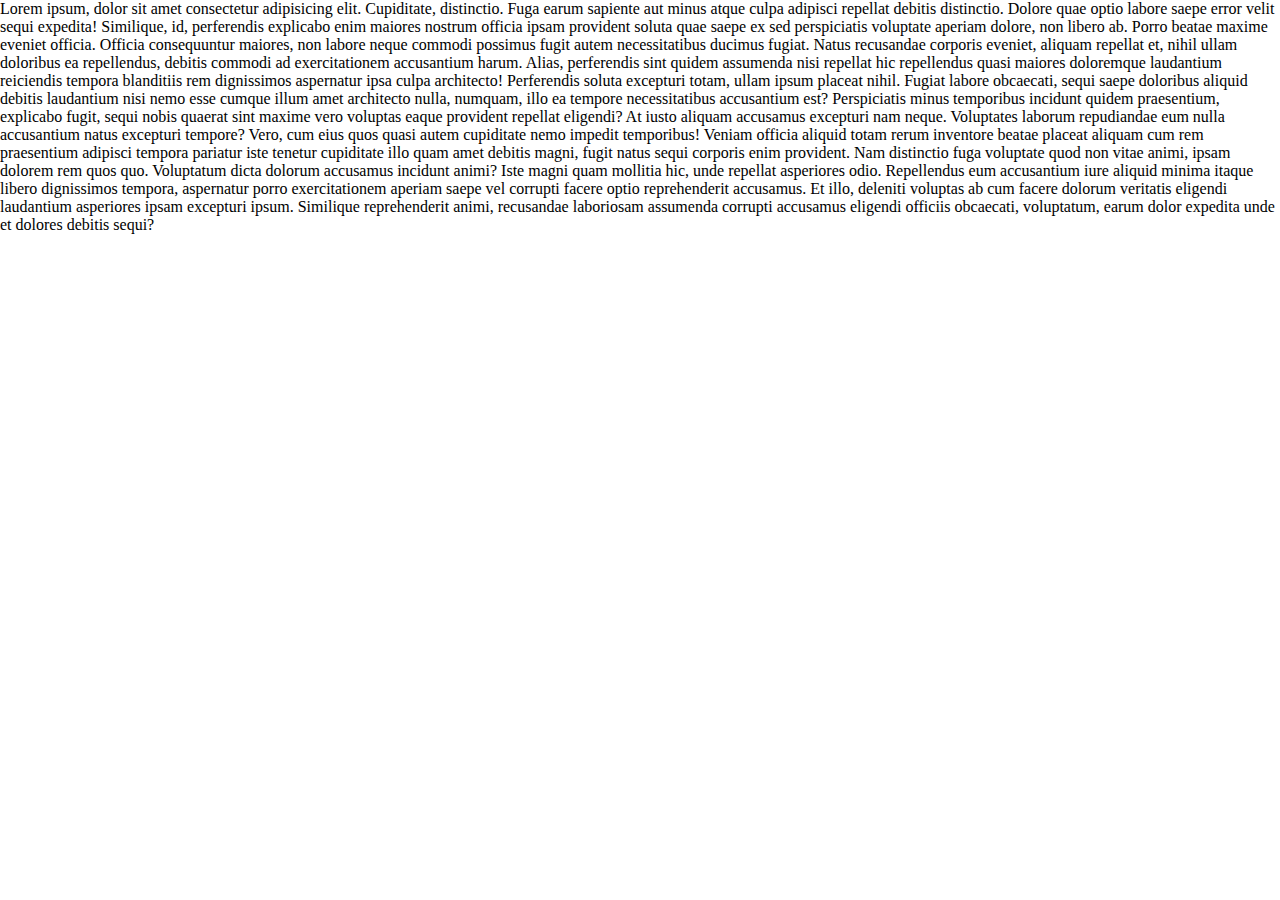
<file: index.html>
<!DOCTYPE html>
<html lang="en">
  <head>
    <meta charset="UTF-8" />
    <meta name="viewport" content="width=device-width, initial-scale=1.0" />
    <title>Document</title>
    <link rel="stylesheet" href="index2.css">
  </head>
  <body>
    <p>
      Lorem ipsum, dolor sit amet consectetur adipisicing elit. Cupiditate,
      distinctio. Fuga earum sapiente aut minus atque culpa adipisci repellat
      debitis distinctio. Dolore quae optio labore saepe error velit sequi
      expedita! Similique, id, perferendis explicabo enim maiores nostrum
      officia ipsam provident soluta quae saepe ex sed perspiciatis voluptate
      aperiam dolore, non libero ab. Porro beatae maxime eveniet officia.
      Officia consequuntur maiores, non labore neque commodi possimus fugit
      autem necessitatibus ducimus fugiat. Natus recusandae corporis eveniet,
      aliquam repellat et, nihil ullam doloribus ea repellendus, debitis commodi
      ad exercitationem accusantium harum. Alias, perferendis sint quidem
      assumenda nisi repellat hic repellendus quasi maiores doloremque
      laudantium reiciendis tempora blanditiis rem dignissimos aspernatur ipsa
      culpa architecto! Perferendis soluta excepturi totam, ullam ipsum placeat
      nihil. Fugiat labore obcaecati, sequi saepe doloribus aliquid debitis
      laudantium nisi nemo esse cumque illum amet architecto nulla, numquam,
      illo ea tempore necessitatibus accusantium est? Perspiciatis minus
      temporibus incidunt quidem praesentium, explicabo fugit, sequi nobis
      quaerat sint maxime vero voluptas eaque provident repellat eligendi? At
      iusto aliquam accusamus excepturi nam neque. Voluptates laborum
      repudiandae eum nulla accusantium natus excepturi tempore? Vero, cum eius
      quos quasi autem cupiditate nemo impedit temporibus! Veniam officia
      aliquid totam rerum inventore beatae placeat aliquam cum rem praesentium
      adipisci tempora pariatur iste tenetur cupiditate illo quam amet debitis
      magni, fugit natus sequi corporis enim provident. Nam distinctio fuga
      voluptate quod non vitae animi, ipsam dolorem rem quos quo. Voluptatum
      dicta dolorum accusamus incidunt animi? Iste magni quam mollitia hic, unde
      repellat asperiores odio. Repellendus eum accusantium iure aliquid minima
      itaque libero dignissimos tempora, aspernatur porro exercitationem aperiam
      saepe vel corrupti facere optio reprehenderit accusamus. Et illo, deleniti
      voluptas ab cum facere dolorum veritatis eligendi laudantium asperiores
      ipsam excepturi ipsum. Similique reprehenderit animi, recusandae
      laboriosam assumenda corrupti accusamus eligendi officiis obcaecati,
      voluptatum, earum dolor expedita unde et dolores debitis sequi?
    </p>
  </body>
</html>
</file>
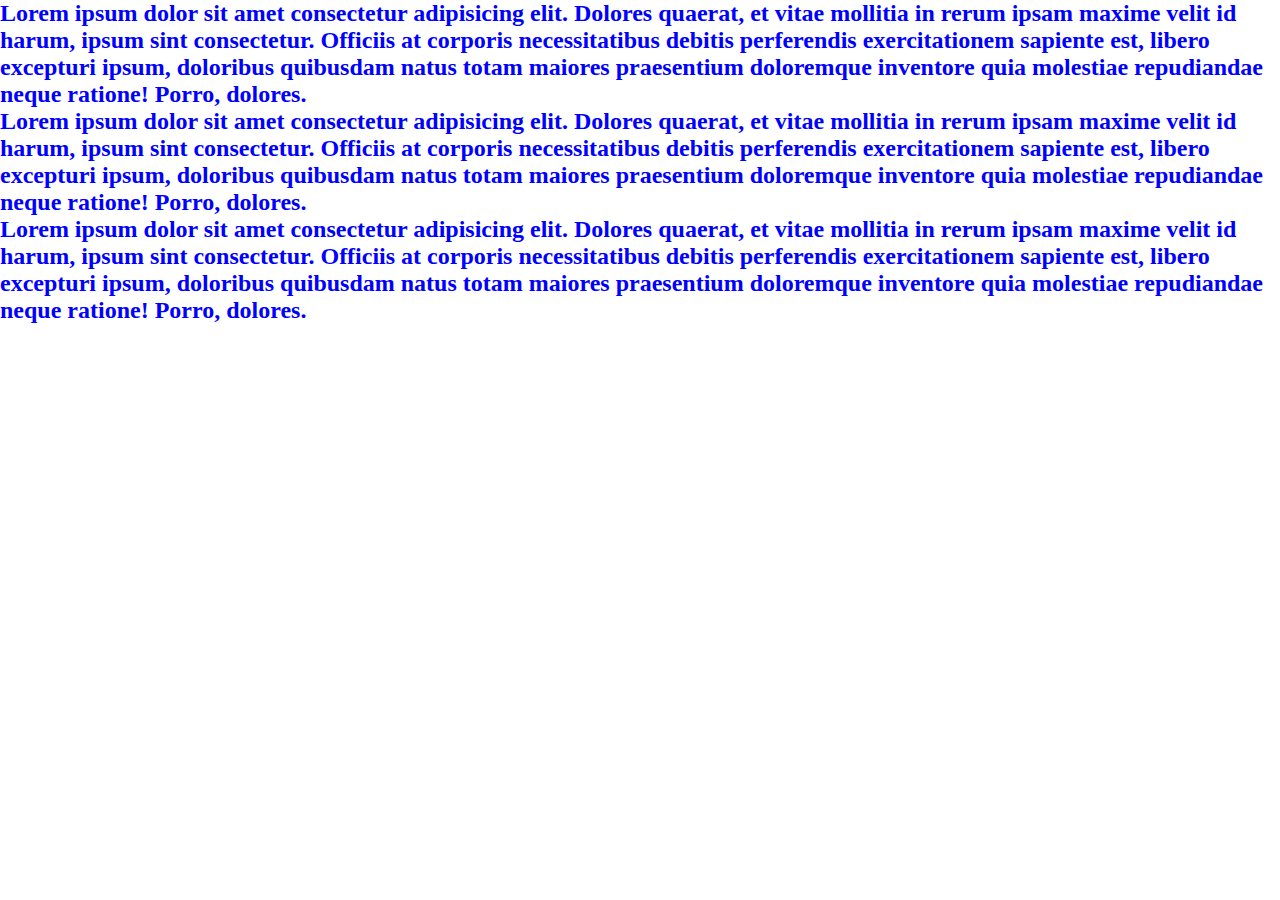
<file: fadila.html>
<!DOCTYPE html>
<html lang="en">

<head>
    <meta charset="UTF-8">
    <meta name="viewport" content="width=device-width, initial-scale=1.0">
    <title>Document</title>
    <link rel="stylesheet" href="/fadila.css">
</head>

<body>
    <p>
        Lorem ipsum dolor sit amet consectetur adipisicing elit. Dolores quaerat, et vitae mollitia in rerum ipsam
        maxime velit id harum, ipsum sint consectetur. Officiis at corporis necessitatibus debitis perferendis
        exercitationem sapiente est, libero excepturi ipsum, doloribus quibusdam natus totam maiores praesentium
        doloremque inventore quia molestiae repudiandae neque ratione! Porro, dolores.
    </p>
    <p>
        Lorem ipsum dolor sit amet consectetur adipisicing elit. Dolores quaerat, et vitae mollitia in rerum ipsam
        maxime velit id harum, ipsum sint consectetur. Officiis at corporis necessitatibus debitis perferendis
        exercitationem sapiente est, libero excepturi ipsum, doloribus quibusdam natus totam maiores praesentium
        doloremque inventore quia molestiae repudiandae neque ratione! Porro, dolores.
    </p>
    <p>
        Lorem ipsum dolor sit amet consectetur adipisicing elit. Dolores quaerat, et vitae mollitia in rerum ipsam
        maxime velit id harum, ipsum sint consectetur. Officiis at corporis necessitatibus debitis perferendis
        exercitationem sapiente est, libero excepturi ipsum, doloribus quibusdam natus totam maiores praesentium
        doloremque inventore quia molestiae repudiandae neque ratione! Porro, dolores.
    </p>
</body>

</html>
</file>
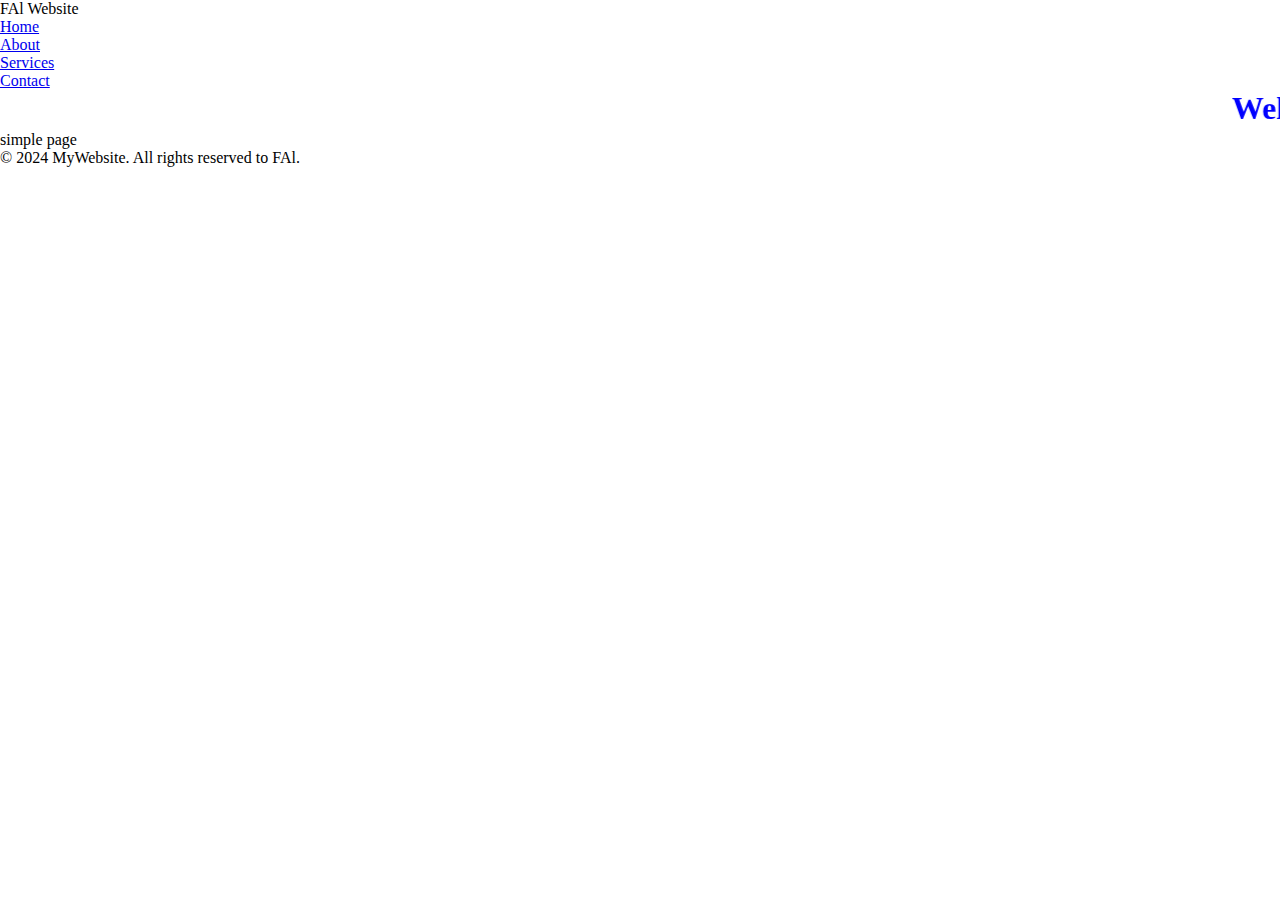
<file: fal.html>
<!DOCTYPE html>
<html lang="en">
<head>
    <meta charset="UTF-8">
    <meta name="viewport" content="width=device-width, initial-scale=1.0">
    <title>fal page simple</title>
    <link rel="stylesheet" href="/fal.css">
    <link rel="stylesheet" href="/index2.css">
</head>
<body>
    <header>
        <nav class="navbar">
            <div class="logo">FAl Website</div>
            <ul class="nav-links">
                <li><a href="#">Home</a></li>
                <li><a href="#">About</a></li>
                <li><a href="#">Services</a></li>
                <li><a href="#">Contact</a></li>
            </ul>
        </nav>
    </header>

    <main>
        <section class="content">
       <marquee behavior="" direction="">   <h1>Welcome to My Website</h1></marquee>
            <p>simple page</p>
        </section>
    </main>

    <footer>
        <p>&copy; 2024 MyWebsite. All rights reserved to FAl.</p>
    </footer>
</body>
</html>
</file>
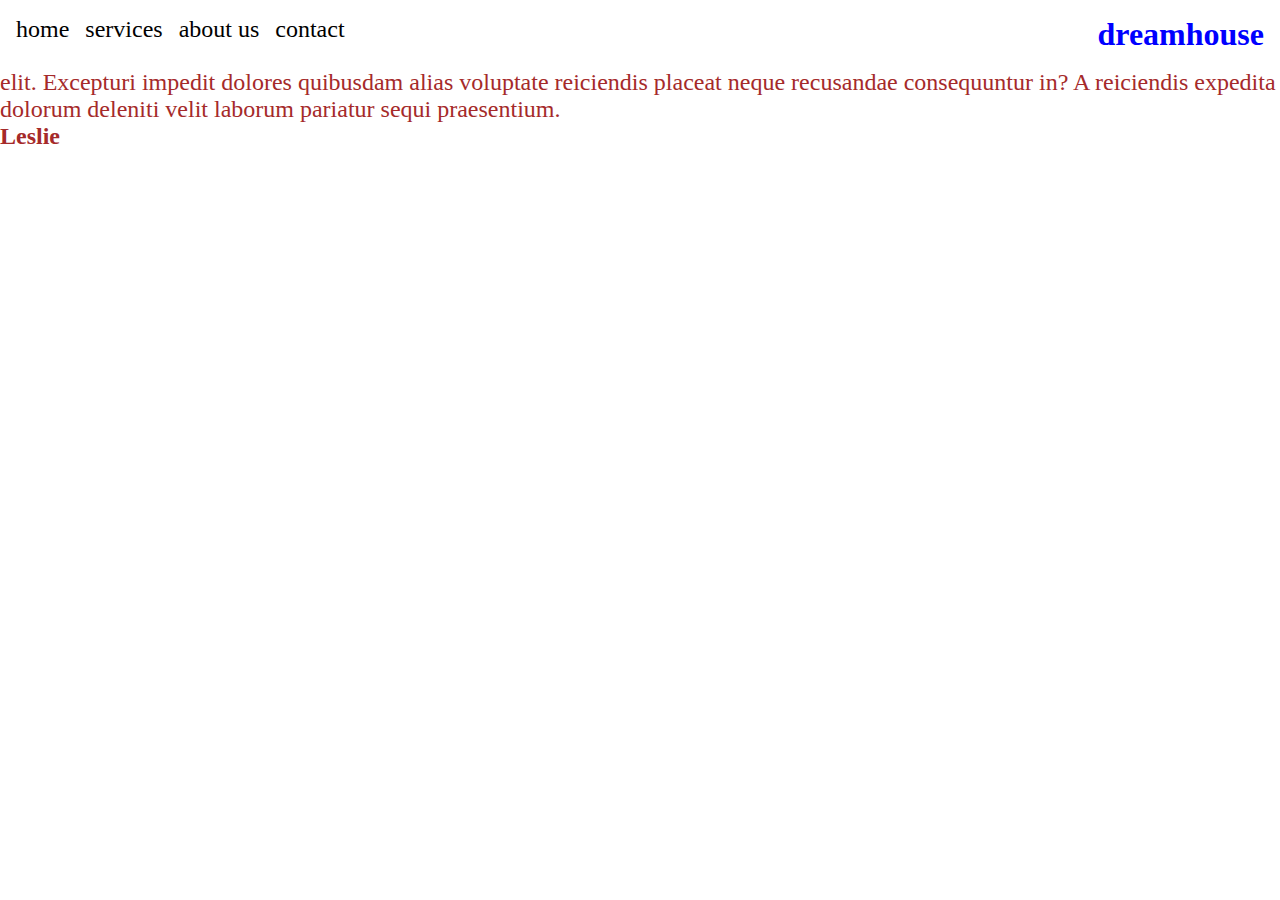
<file: leslie.html>
<!DOCTYPE html>
<html lang="en">
<head>
    <meta charset="UTF-8">
    <meta name="viewport" content="width=device-width, initial-scale=1.0">
    <title>Document</title>
    <link rel="stylesheet" href="./index2.css">
</head>
<body>
    <header>
        <div class="header">
            <nav class="head">
                <li class=""><a href="">home</a></li>
                <li class=""><a href="">services</a></li>
                <li class=""><a href="">about us</a></li>
                <li class=""><a href="">contact</a></li>
             </nav>
             <div class="h1">
                 <h1>dreamhouse</h1>
             </div>
        </div>
        <p class="para">
            elit. Excepturi impedit dolores quibusdam alias voluptate reiciendis placeat neque recusandae consequuntur in? A reiciendis expedita dolorum deleniti velit laborum pariatur sequi praesentium.
        </p>
        <h1 class="titre">
            leslie
        </h1>
    </header>
</body>
</html>
</file>
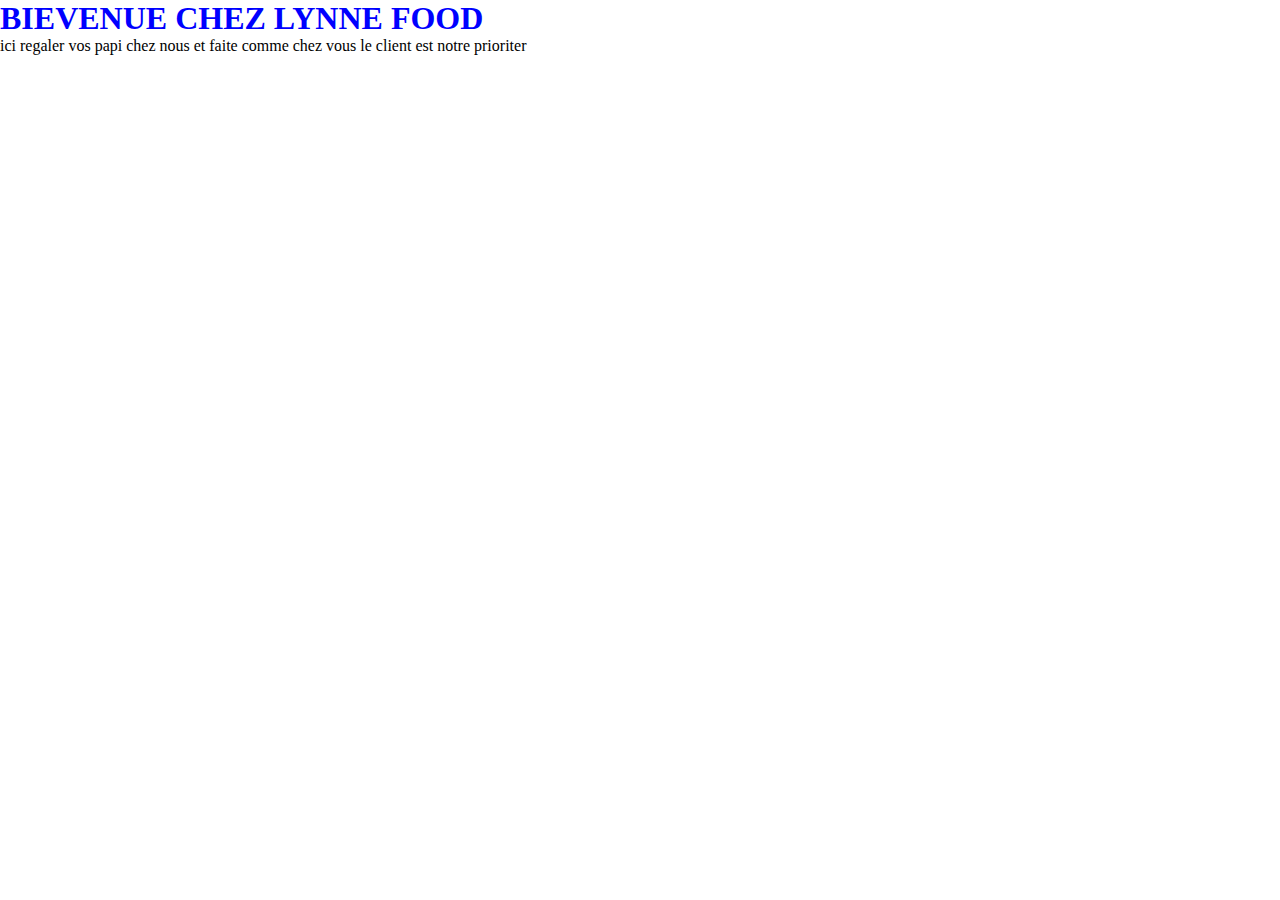
<file: roxane.html>
<!DOCTYPE html>
<html lang="en">
<head>
    <meta charset="UTF-8">
    <meta name="viewport" content="width=device-width, initial-scale=1.0">
    <title>Document</title>
    <link rel="stylesheet" href="./roxane .css">
    <link rel="stylesheet" href="./index2.css">
</head>
<body>
    <div>
        <h1>
            BIEVENUE CHEZ LYNNE FOOD
        </h1>
    </div>
    <p>ici regaler vos papi chez nous et faite comme chez vous le client est notre prioriter</p>
</body>
</html>
</file>
<file: index2.css>
* {
    margin: 0;
    padding: 0;
    box-sizing: border-box;
}
.header{
    display: flex;
    justify-content: space-between;
    color: black;
    padding: 1rem;
}
.head  {
    display: flex;
    gap: 1rem ;
}
.head li{
    list-style: none;
}
.head li a{
    text-decoration: none;
    color: black;
    font-size: x-large;
}
.para{
    color: brown;
    font-size: 1.5rem;
    font-weight: 300;

}
.titre{
    font-size: x-large;
    text-transform: capitalize;
    color: brown;
}
p{
    color: red;
}
h1{
    align-items: center;
    color: blue;
}
p{
    align-items: center;
    font: medium;
    color: black;
}
</file>
<file: fadila.css>
*{
    margin: 0;
    padding: 0;
    box-sizing: border-box;
}
p{
    color: blue;
    font-size: x-large;
    font-weight: 600;
}
</file>
<file: fal.css>
/* {
    margin: 0;
    padding: 0;
    box-sizing: border-box;
}

body {
    font-family: Arial, sans-serif;
    background-color: #f4f4f4;
    color: #333;
}

header {
    background-color: #333;
    color: #fff;
    padding: 1rem 0;
}

.navbar {
    display: flex;
    justify-content: space-between;
    align-items: center;
    max-width: 1200px;
    margin: 0 auto;
    padding: 0 20px;
}

.logo {
    font-size: 1.5rem;
    font-weight: bold;
}

.nav-links {
    list-style-type: none;
    display: flex;
    gap: 1.5rem;
}

.nav-links a {
    color: #fff;
    text-decoration: none;
    font-size: 1rem;
}

.nav-links a:hover {
    color: #f4f4f4;
    text-decoration: underline;
}

.content {
    max-width: 800px;
    margin: 2rem auto;
    padding: 20px;
    background-color: #fff;
    box-shadow: 0 0 10px rgba(0, 0, 0, 0.1);
    text-align: center;
}

footer {
    background-color: #333;
    color: #fff;
    text-align: center;
    padding: 1rem 0;
    position: absolute;
    width: 100%;
    bottom: 0;
}
</file>
<file: roxane .css>
/* h1{
    align-items: center;
    color: blue;
}
p{
    align-items: center;
    font: medium;
    color: black;
} */
</file>
